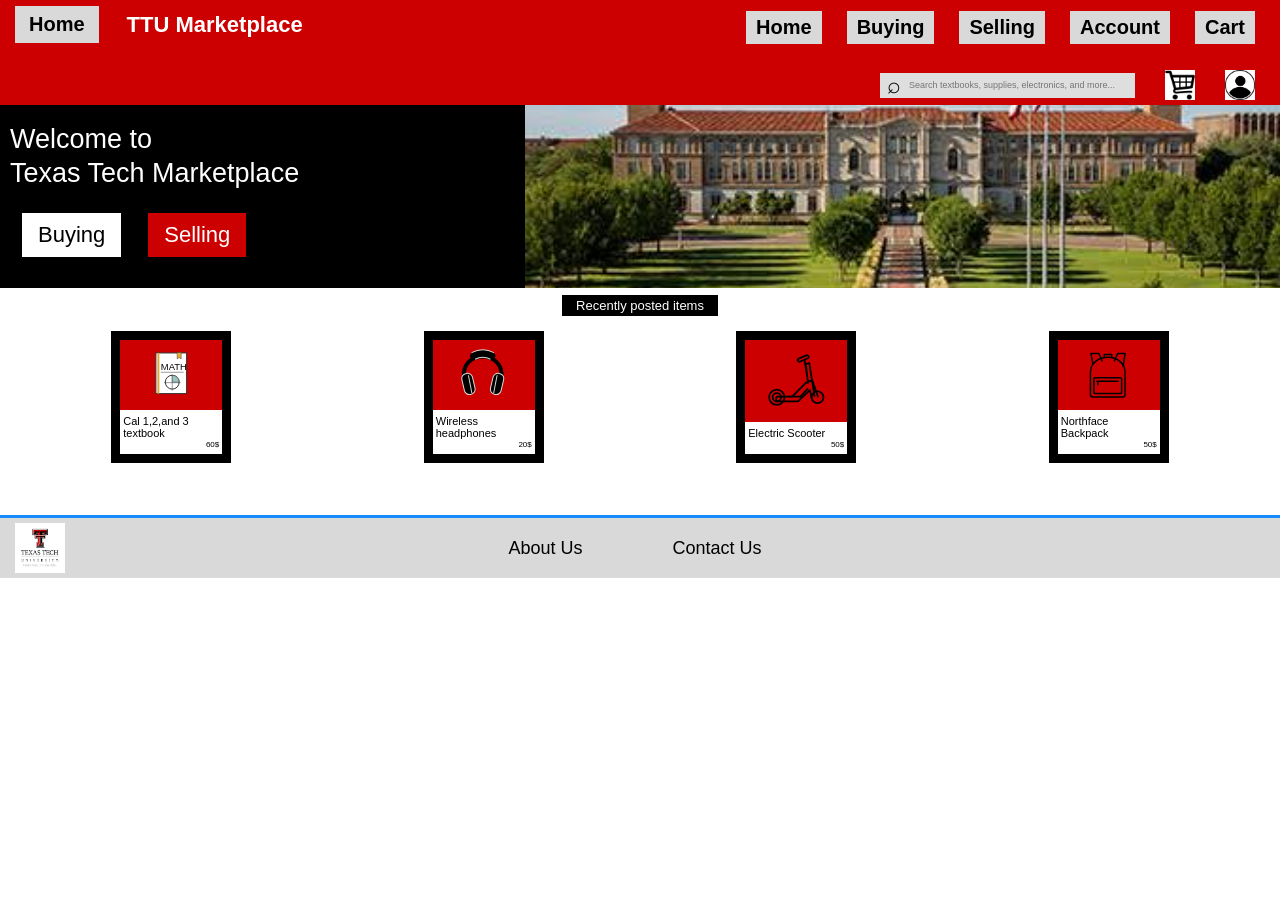
<file: index.html>
<!DOCTYPE html>
<html lang="en">
<head>
    <meta charset="UTF-8">
    <meta name="viewport" content="width=device-width, initial-scale=1.0">
    <title>TTU Marketplace</title>

    <link rel="stylesheet" href="global.css">
    <link rel="stylesheet" href="style.css">
</head>

<body>

    <header class="header">

        <div class="header-left">
            <a href="index.html" class="home-tab">Home</a>
            <h1>TTU Marketplace</h1>
        </div>

        <nav class="navigation">
            <a href="index.html">Home</a>
            <a href="#">Buying</a>
            <a href="#">Selling</a>
            <a href="#">Account</a>
            <a href="#">Cart</a>
        </nav>

        <div class="header-bottom">

            <div class="search-box">
                <span class="search-icon">⌕</span>
                <input
                    type="text"
                    placeholder="Search textbooks, supplies, electronics, and more..."
                >
            </div>

            <a href="#" class="cart-icon" aria-label="Shopping cart">
                <img src="cart.png" alt="shopping cart icon" width="30" height="30">
            </a>

            <a href="#" class="profile" aria-label="User profile">
                <img src="profile.png" alt="user profile icon" width="30" height="30">
            </a>

        </div>

    </header>


    <main>

        <!-- Welcome section -->

        <section class="hero">

            <div class="hero-content">

                <h2>
                    Welcome to<br>
                    Texas Tech Marketplace
                </h2>

                <div class="hero-buttons">
                    <a href="#" class="buy-button">Buying</a>
                    <a href="#" class="sell-button">Selling</a>
                </div>

            </div>

            <div class="hero-image">
                <img src="school.jpg"
                     alt="Texas Tech campus">
            </div>

        </section>


        <!-- Recently posted products -->

        <section class="products-section">

            <div class="section-heading">
                Recently posted items
            </div>

            <div class="products-container">

                <!-- Product 1 -->

                <article class="product-card">

                    <div class="product-image">
                        <img src="book.svg"
                             alt="Calculus textbook">
                    </div>

                    <div class="product-info">
                        <h3>Cal 1,2,and 3 textbook</h3>
                        <span class="price">60$</span>
                    </div>

                </article>


                <!-- Product 2 -->

                <article class="product-card">

                    <div class="product-image">
                        <img src="headphones.svg" 
                             alt="Wireless headphones">
                    </div>

                    <div class="product-info">
                        <h3>Wireless headphones</h3>
                        <span class="price">20$</span>
                    </div>

                </article>


                <!-- Product 3 -->

                <article class="product-card">

                    <div class="product-image">
                        <img src="scooter.svg"
                             alt="Electric scooter">
                    </div>

                    <div class="product-info">
                        <h3>Electric Scooter</h3>
                        <span class="price">50$</span>
                    </div>

                </article>


                <!-- Product 4 -->

                <article class="product-card">

                    <div class="product-image">
                        <img src="backpack.svg"
                             alt="Northface backpack">
                    </div>

                    <div class="product-info">
                        <h3>Northface Backpack</h3>
                        <span class="price">50$</span>
                    </div>

                </article>

            </div>

        </section>

    </main>


    <!-- Footer -->

    <footer class="footer">

        <div class="ttu-logo">
            <img src="ttu logo.png" alt="Texas Tech University logo" width="50" height="50">
        </div>

        <div class="footer-links">
            <a href="#">About Us</a>
            <a href="#">Contact Us</a>
        </div>

    </footer>

</body>
</html>
</file>
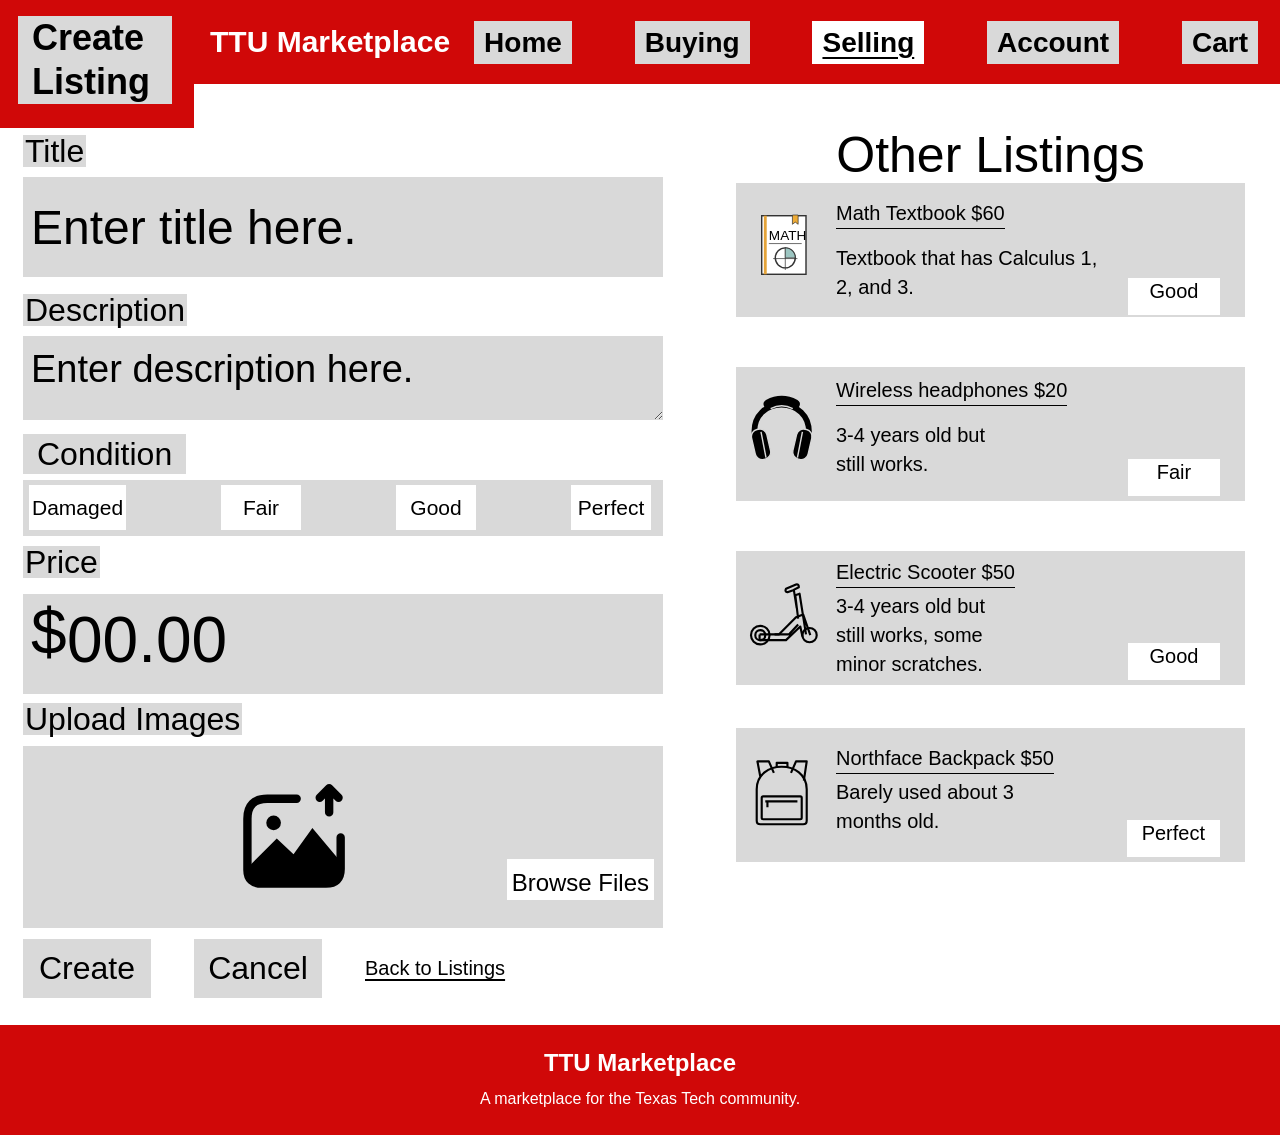
<file: create-listing.html>
<!DOCTYPE html>
<!-- Alex Long — Create Listing page -->
<html lang="en">
<head>
  <meta charset="utf-8">
  <meta name="viewport" content="width=device-width, initial-scale=1">
  <title>Create Listing | TTU Marketplace</title>
  <link rel="stylesheet" href="css/styles.css">
</head>
<body>
  <header class="header"><div class="current-page"><span>Create<br>Listing</span></div><a class="brand" href="create-listing.html">TTU Marketplace</a><nav aria-label="Main navigation"><a href="create-listing.html">Home</a><a href="#other-listings">Buying</a><a href="#listing-form" aria-current="page">Selling</a><button type="button">Account</button><button type="button">Cart</button></nav></header>
  <main>
    <section aria-labelledby="create-listing-heading">
      <h1 id="create-listing-heading" class="visually-hidden">Create Listing</h1>
    <form id="listing-form" class="listing-form">
      <div class="field title-field"><label for="title">Title</label><input id="title" name="title" placeholder="Enter title here." required></div>
      <div class="field description-field"><label for="description">Description</label><textarea id="description" name="description" placeholder="Enter description here." required></textarea></div>
      <fieldset class="condition-field"><legend>Condition</legend><div class="conditions">
        <label><input type="radio" name="condition" value="Damaged" required><span>Damaged</span></label>
        <label><input type="radio" name="condition" value="Fair"><span>Fair</span></label>
        <label><input type="radio" name="condition" value="Good"><span>Good</span></label>
        <label><input type="radio" name="condition" value="Perfect"><span>Perfect</span></label>
      </div></fieldset>
      <div class="field price-field">
        <label for="price">Price</label>
        <input id="price" name="price" type="number" min="0" step="0.01"
               inputmode="decimal" placeholder="00.00" aria-label="Price in US dollars" required>
      </div>
      <div class="field upload-field"><label for="images">Upload Images</label><div class="upload-area"><img class="upload-icon" src="images/upload.svg" alt=""><label class="browse" for="images">Browse Files</label><input id="images" type="file" accept="image/*" multiple><span id="file-status" aria-live="polite"></span></div></div>
      <div class="actions"><button type="submit">Create</button><button type="reset">Cancel</button><a class="back-link" href="#other-listings">Back to Listings</a></div>
      <p id="form-status" role="status"></p>
    </form>
    </section>
    <section id="other-listings" class="other-listings" aria-labelledby="listings-heading">
      <h2 id="listings-heading">Other Listings</h2>
      <div class="cards">
        <article class="card"><img src="images/book.svg" alt="Math textbook"><div class="card-copy"><h2>Math Textbook $60</h2><p>Textbook that has Calculus 1,<br>2, and 3.</p></div><span class="badge">Good</span></article>
        <article class="card"><img src="images/headphones.svg" alt="Wireless headphones"><div class="card-copy"><h2>Wireless headphones $20</h2><p>3-4 years old but<br>still works.</p></div><span class="badge">Fair</span></article>
        <article class="card"><img src="images/scooter.svg" alt="Electric scooter"><div class="card-copy"><h2>Electric Scooter $50</h2><p>3-4 years old but<br>still works, some<br>minor scratches.</p></div><span class="badge">Good</span></article>
        <article class="card"><img src="images/backpack.svg" alt="Northface backpack"><div class="card-copy"><h2>Northface Backpack $50</h2><p>Barely used about 3<br>months old.</p></div><span class="badge">Perfect</span></article>
      </div>
    </section>
  </main>
  <footer class="footer"><a href="create-listing.html">TTU Marketplace</a><p>A marketplace for the Texas Tech community.</p></footer>
  <script>
    const form = document.querySelector('form');
    const images = document.querySelector('#images');
    images.addEventListener('change', () => {
      document.querySelector('#file-status').textContent = images.files.length ? `${images.files.length} image(s) selected` : '';
    });
    form.addEventListener('reset', () => {
      document.querySelector('#file-status').textContent = '';
      document.querySelector('#form-status').textContent = '';
    });
    form.addEventListener('submit', event => {
      event.preventDefault();
      document.querySelector('#form-status').textContent = 'Listing preview complete. Publishing requires a connected marketplace service.';
    });
  </script>
</body>
</html>
</file>
<file: global.css>
/* GLOBAL CSS RESET */

* {
    margin: 0;
    padding: 0;
    box-sizing: border-box;
}

/* PAGE SETTINGS */

html {
    width: 100%;
    min-height: 100%;
    scroll-behavior: smooth;
}

body {
    width: 100%;
    min-height: 100vh;
    overflow-x: hidden;
}

/* LINKS */

a {
    text-decoration: none;
    cursor: pointer;
}

/* IMAGES */

img {
    max-width: 100%;
    display: block;
}

/* BUTTONS AND INPUTS */

button,
input {
    font-family: inherit;
}

/* ACCESSIBILITY */

a:focus-visible,
button:focus-visible,
input:focus-visible {
    outline: 2px solid #168bff;
    outline-offset: 3px;
}
</file>
<file: style.css>
/* MAIN PAGE */

body {
    font-family: Arial, Helvetica, sans-serif;
    background-color: white;
    color: black;
}


/* HEADER */

.header {
    width: 100%;
    min-height: 105px;
    background-color: #cc0000;
    display: flex;
    align-items: flex-start;
    justify-content: space-between;
    flex-wrap: wrap;
    position: relative;
    padding: 6px 15px;
}

.header-left {
    display: flex;
    align-items: center;
    gap: 28px;
}

.header-left h1 {
    color: white;
    font-size: 22px;
    font-weight: bold;
}

.home-tab {
    background-color: #d9d9d9;
    color: black;
    padding: 7px 14px;
    font-size: 20px;
    font-weight: bold;
}

.navigation {
    display: flex;
    align-items: center;
    gap: 25px;
    margin-right: 10px;
    margin-top: 5px;
}

.navigation a {
    background-color: #d9d9d9;
    color: black;
    padding: 5px 10px;
    font-size: 20px;
    font-weight: bold;
    transition: 0.2s;
}

.navigation a:hover {
    background-color: white;
    color: #cc0000;
}


/* SEARCH BAR */

.header-bottom {
    position: absolute;
    right: 25px;
    bottom: 5px;
    display: flex;
    align-items: center;
    gap: 30px;
}

.search-box {
    width: 255px;
    height: 25px;
    display: flex;
    align-items: center;
    background-color: #dedede;
    padding: 0 7px;
}

.search-icon {
    font-size: 23px;
    margin-right: 8px;
}

.search-box input {
    width: 100%;
    border: none;
    outline: none;
    background: transparent;
    font-size: 9px;
}

.cart-icon {
    font-size: 25px;
    color: black;
}

.profile {
    display: flex;
    flex-direction: column;
    align-items: center;
    color: black;
    font-size: 13px;
}

.profile-icon {
    border: 1px solid black;
    border-radius: 50%;
    width: 20px;
    height: 20px;
    display: flex;
    justify-content: center;
    align-items: center;
    font-size: 12px;
}


/* HERO SECTION */

.hero {
    display: flex;
    width: 100%;
    height: 183px;
    margin-top: 0;
}

.hero-content {
    width: 41%;
    background-color: black;
    color: white;
    padding: 18px 10px;
    box-sizing: border-box;
}

.hero-content h2 {
    font-size: 27px;
    font-weight: normal;
    line-height: 1.25;
    margin-bottom: 22px;
}

.hero-buttons {
    display: flex;
    gap: 27px;
    margin-left: 12px;
}

.buy-button,
.sell-button {
    display: inline-block;
    padding: 9px 16px;
    font-size: 22px;
    text-align: center;
}

.buy-button {
    background-color: white;
    color: black;
}

.sell-button {
    background-color: #cc0000;
    color: white;
}

.buy-button:hover {
    background-color: #dddddd;
}

.sell-button:hover {
    background-color: #990000;
}

.hero-image {
    width: 59%;
    height: 100%;
    overflow: hidden;
}

.hero-image img {
    width: 100%;
    height: 100%;
    object-fit: cover;
    object-position: center;
}


/* PRODUCTS SECTION */

.products-section {
    width: 100%;
    min-height: 220px;
    background-color: white;
    padding-bottom: 25px;
}

.section-heading {
    background-color: black;
    color: white;
    width: fit-content;
    padding: 3px 14px;
    margin: 7px auto 15px;
    font-size: 13px;
}

.products-container {
    display: flex;
    justify-content: space-around;
    align-items: flex-start;
    gap: 20px;
    padding: 0 25px;
}


/* PRODUCT CARDS */

.product-card {
    width: 120px;
    height: 132px;
    border: 9px solid black;
    background-color: white;
    display: flex;
    flex-direction: column;
    flex-shrink: 0;
    box-sizing: border-box;
}

.product-image {
    width: 100%;
    height: 85px;
    background-color: #cc0000;
    display: flex;
    align-items: center;
    justify-content: center;
    overflow: hidden;
}

.product-image img {
    width: 75%;
    height: 75%;
    object-fit: contain;
}

.product-info {
    background-color: white;
    padding: 5px 3px;
    display: flex;
    flex-direction: column;
    flex: 1;
    justify-content: space-between;
}

.product-info h3 {
    font-size: 11px;
    font-weight: normal;
    line-height: 1.15;
}

.price {
    font-size: 8px;
    text-align: right;
}


/* FOOTER */

.footer {
    width: 100%;
    min-height: 63px;
    background-color: #d9d9d9;
    border-top: 3px solid #168bff;
    display: flex;
    align-items: center;
    justify-content: space-between;
    padding: 5px 15px;
    box-sizing: border-box;
}

.ttu-logo {
    display: flex;
    flex-direction: column;
    align-items: center;
    color: #cc0000;
    font-weight: bold;
}

.ttu-logo span {
    font-size: 27px;
    -webkit-text-stroke: 1px black;
    text-shadow: 2px 2px white;
}

.ttu-logo small {
    color: black;
    font-size: 6px;
}

.footer-links {
    display: flex;
    justify-content: center;
    gap: 90px;
    flex: 1;
    margin-right: 60px;
}

.footer-links a {
    color: black;
    font-size: 18px;
}

.footer-links a:hover {
    color: #cc0000;
}


/* RESPONSIVE DESIGN */

@media screen and (max-width: 700px) {

    .header {
        min-height: 150px;
        flex-direction: column;
        align-items: center;
    }

    .header-left {
        width: 100%;
        justify-content: center;
    }

    .header-left h1 {
        font-size: 19px;
    }

    .navigation {
        gap: 6px;
        margin: 12px 0;
        flex-wrap: wrap;
        justify-content: center;
    }

    .navigation a {
        font-size: 13px;
        padding: 5px 7px;
    }

    .header-bottom {
        position: static;
        width: 100%;
        justify-content: center;
        gap: 12px;
    }

    .search-box {
        width: 60%;
    }

    .hero {
        height: auto;
        flex-direction: column;
    }

    .hero-content {
        width: 100%;
        min-height: 180px;
    }

    .hero-image {
        width: 100%;
        height: 200px;
    }

    .hero-content h2 {
        font-size: 24px;
    }

    .products-container {
        display: grid;
        grid-template-columns: repeat(2, 120px);
        justify-content: space-evenly;
        gap: 25px;
    }

    .products-section {
        padding-bottom: 30px;
    }

    .footer-links {
        gap: 20px;
        margin-right: 0;
    }

    .footer-links a {
        font-size: 14px;
    }

}
</file>
<file: css/styles.css>
* { box-sizing: border-box; -webkit-font-smoothing: antialiased; }
html { min-height: 100%; }
a { text-decoration: none; }
button, input, textarea { font-family: inherit; }
button, a, label.browse { -webkit-tap-highlight-color: transparent; }
:focus-visible { outline: 2px solid #4a90e2; outline-offset: 3px; }

:root { font-family: Arial, Helvetica, sans-serif; color: #000; background: #fff; }
body { margin: 0; }
.header { height: 84px; background: #d00808; display: flex; align-items: center; position: relative; padding-left: 210px; gap: 40px; }
.current-page { position: absolute; top: 0; left: 0; width: 194px; height: 128px; background: #d00808; padding: 16px 22px 18px 18px; }
.current-page span { display: block; background: #d9d9d9; font-size: 36px; font-weight: 700; line-height: 44px; padding-left: 14px; }
.brand { color: white; font-size: 36px; font-weight: 700; white-space: nowrap; }
nav { display: flex; flex: 1; justify-content: space-between; align-items: center; padding-right: 22px; gap: 25px; }
nav a, nav button { background: #d9d9d9; color: #000; font-size: 36px; font-weight: 700; line-height: 43px; padding: 0 10px; border: 0; white-space: nowrap; }
main { display: grid; grid-template-columns: 640px 509px; justify-content: space-between; padding: 44px 78px 27px 23px; gap: 60px; }
.listing-form { padding-top: 7px; }
.field > label, legend { display: table; font-size: 32px; line-height: 32px; background: #d9d9d9; padding: 0 2px; margin-bottom: 10px; }
.field input:not([type=file]), textarea { display: block; border: 0; border-radius: 0; background: #d9d9d9; width: 100%; font: inherit; color: #000; padding: 12px 8px; }
input::placeholder, textarea::placeholder { color: #000; opacity: 1; }
.title-field input { height: 100px; font-size: 48px !important; }
.title-field { margin-bottom: 17px; }
.description-field textarea { height: 84px; resize: vertical; font-size: 46px; white-space: nowrap; }
.description-field { margin-bottom: 14px; }
fieldset { border: 0; padding: 0; margin: 0 0 10px; min-width: 0; }
legend { padding: 4px 14px; margin-bottom: 6px; line-height: 32px; }
.conditions { background: #d9d9d9; height: 56px; padding: 5px 12px 5px 6px; display: flex; justify-content: space-between; gap: 12px; }
.conditions label { position: relative; cursor: pointer; }
.conditions input { position: absolute; opacity: 0; }
.conditions span { display: grid; place-items: center; background: #fff; height: 45px; min-width: 106px; padding: 0 3px; font-size: 24px; }
.conditions input:checked + span { outline: 3px solid #d00808; outline-offset: -3px; }
.conditions input:focus-visible + span { outline: 3px solid #4a90e2; }
.price-field { position: relative; margin-bottom: 9px; }
.price-field label { margin-bottom: 16px; }
.price-field::after {
  content: "$" / "";
  position: absolute;
  bottom: 0;
  left: 8px;
  display: grid;
  align-items: center;
  height: 100px;
  padding: 3px 0 12px;
  font-size: 64px;
  pointer-events: none;
}
.price-field input[type="number"] { height: 100px; font-size: 64px; padding: 3px 8px 12px 44px; }
.upload-field > label { margin-bottom: 11px; }
.upload-area { height: 182px; background: #d9d9d9; position: relative; display: flex; align-items: center; justify-content: center; }
.upload-icon { width: 110px; height: 110px; margin-right: 100px; }
.browse { position: absolute; right: 9px; bottom: 28px; font-size: 24px; background: white; padding: 10px 5px 3px; cursor: pointer; }
input[type=file] { position: absolute; width: 1px; height: 1px; opacity: 0; }
.upload-area:focus-within { outline: 2px solid #4a90e2; }
#file-status { position: absolute; left: 12px; bottom: 10px; font-size: 16px; }
.actions { display: flex; flex-wrap: wrap; align-items: center; gap: 16px 43px; margin-top: 11px; }
.back-link { color: #000; font-size: 20px; text-decoration: underline; text-underline-offset: 4px; }
.back-link:hover { color: #a00606; }
.actions button { background: #d9d9d9; border: 0; font: inherit; font-size: 32px; width: 128px; height: 59px; cursor: pointer; }
#form-status { font-size: 16px; margin: 8px 0 0; }
#form-status:empty { display: none; }
.other-listings > h2 { text-align: center; font-size: 50px; font-weight: 400; line-height: 55px; margin: 0 0 0; white-space: nowrap; }
.cards { display: grid; gap: 50px; }
.card { height: 134px; background: #d9d9d9; position: relative; padding: 16px 12px 12px 120px; }
.card > img { position: absolute; width: 88px; height: 88px; left: 28px; top: 20px; object-fit: contain; }
.card h2 { display: table; font-size: 24px; font-weight: 400; line-height: 29px; margin: 0 0 15px; border-bottom: 1px solid black; white-space: nowrap; }
.card p { font-size: 24px; line-height: 29px; margin: 0; }
.badge { position: absolute; bottom: 2px; right: 25px; background: white; font-size: 24px; padding: 2px 15px 12px; min-width: 92px; text-align: center; }
.card:nth-child(2) { padding-left: 134px; padding-top: 9px; }
.card:nth-child(3) { padding-left: 134px; padding-top: 7px; }
.card:nth-child(3) h2, .card:nth-child(4) h2 { margin-bottom: 4px; }
.card:nth-child(4) { margin-top: -7px; }
.card:nth-child(4) .badge, .card:nth-child(2) .badge, .card:nth-child(3) .badge { bottom: 5px; }
@media (min-width: 1001px) and (max-width: 1439px) {
  .header { gap: 24px; }
  .brand { font-size: 30px; }
  nav { gap: 12px; }
  nav a, nav button { font-size: 28px; }
  main { grid-template-columns: minmax(0, 640px) minmax(360px, 509px); padding-right: 35px; gap: 55px; }
  .description-field textarea { font-size: 38px; }
  .card { padding-left: 100px !important; }
  .card > img { left: 10px; width: 75px; }
  .card h2, .card p, .badge { font-size: 20px; }
  .conditions span { min-width: 80px; font-size: 21px; }
}
@media (max-width: 1000px) {
  .header { height: auto; min-height: 84px; padding: 16px; flex-wrap: wrap; gap: 18px; }
  .current-page { position: static; width: auto; height: auto; padding: 0; }
  .current-page span { font-size: 24px; line-height: 28px; padding: 4px 10px; }
  .brand { font-size: 28px; }
  nav { flex-basis: 100%; padding: 0; gap: 10px; flex-wrap: wrap; }
  nav a, nav button { font-size: 23px; line-height: 32px; }
  main { grid-template-columns: minmax(0, 640px); justify-content: center; padding: 24px 18px; gap: 36px; }
  .other-listings { width: 100%; max-width: 509px; justify-self: center; }
  .other-listings > h2 { font-size: 40px; }
  .cards { gap: 24px; }
  .conditions { gap: 8px; padding-right: 6px; }
  .conditions label { flex: 1; }
  .conditions span { min-width: 0; font-size: clamp(16px, 3.8vw, 24px); }
  .title-field input, .description-field textarea { font-size: clamp(24px, 5.4vw, 46px) !important; }
  .card { padding-left: 100px !important; }
  .card > img { left: 10px; width: 75px; }
  .card h2, .card p, .badge { font-size: clamp(16px, 3.8vw, 24px); }
  .badge { right: 10px; min-width: 72px; padding: 2px 8px 8px; }
}

/* Shared page elements: use these classes on every page. */
body { min-height: 100vh; display: flex; flex-direction: column; }
main { flex: 1; }
main > section { min-width: 0; }
.footer { background: #d00808; color: #fff; padding: 24px; text-align: center; }
.footer a { color: inherit; font-size: 24px; font-weight: 700; }
.footer p { margin: 10px 0 0; line-height: 1.5; }
.visually-hidden { position: absolute; width: 1px; height: 1px; padding: 0; margin: -1px; overflow: hidden; clip-path: inset(50%); white-space: nowrap; border: 0; }

/* Shared navigation and the Create Listing page. */
nav a[aria-current="page"] { background: #fff; text-decoration: underline; text-underline-offset: 5px; }
nav a:hover, .actions button:hover, .cancel-button:hover { background: #eee; }
.actions .cancel-button { display: grid; place-items: center; width: 128px; height: 59px; background: #d9d9d9; color: #000; font-size: 32px; }
.field input:focus, .field textarea:focus { outline: 2px solid #4a90e2; outline-offset: 3px; }

@media (min-width: 1001px) and (max-width: 1250px) {
  .header { height: auto; min-height: 84px; padding: 16px; flex-wrap: wrap; gap: 18px; }
  .current-page { position: static; width: auto; height: auto; padding: 0; }
  .current-page span { font-size: 24px; line-height: 28px; padding: 4px 10px; }
  .brand { font-size: 28px; }
  nav { flex-basis: 100%; padding: 0; gap: 10px; flex-wrap: wrap; }
  nav a { font-size: 23px; line-height: 32px; }
}
</file>
